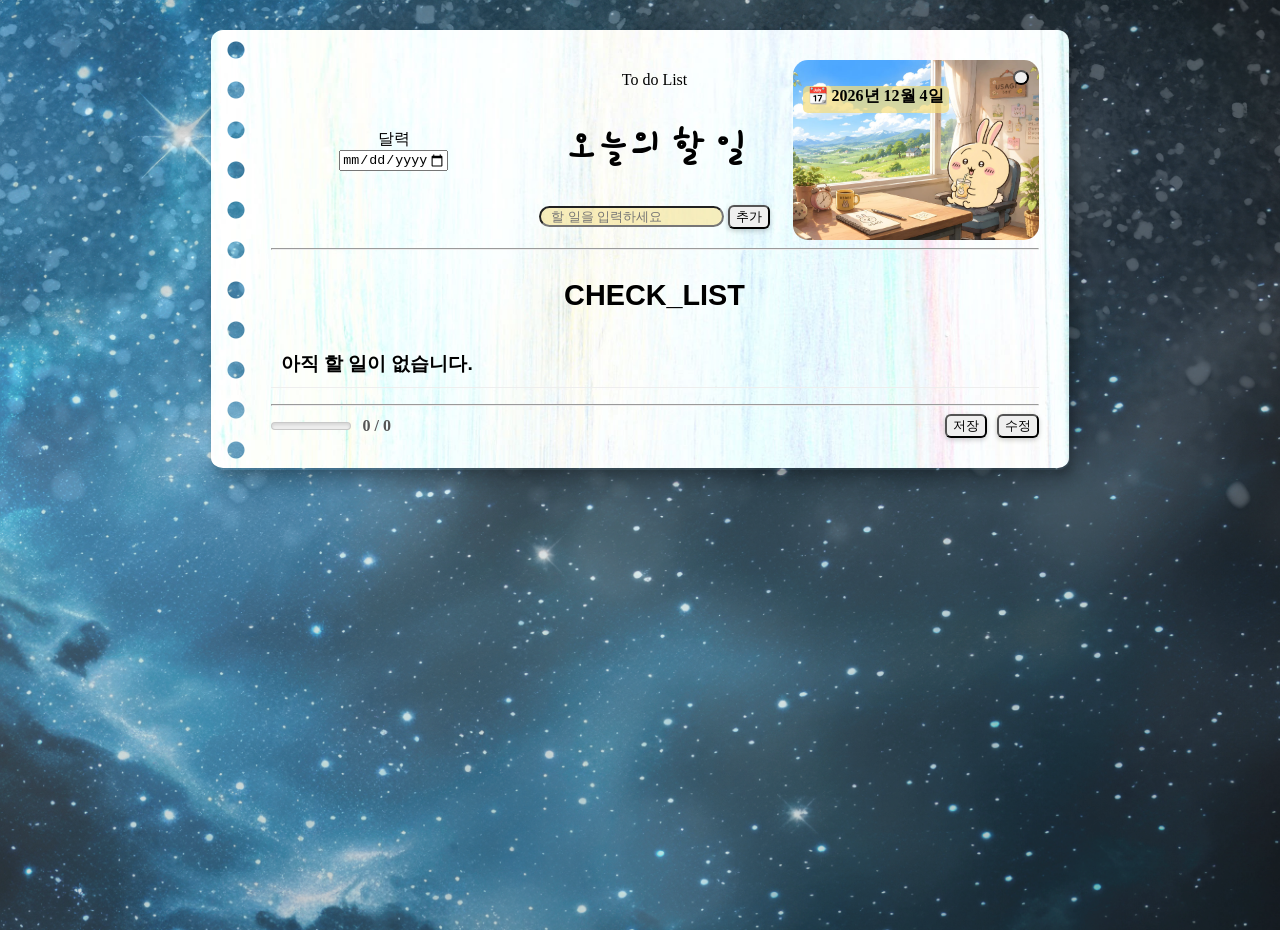
<file: toDoList/src/main/webapp/to_do_project/index.html>
<!DOCTYPE html>
<html>
<head>
<meta charset="UTF-8">
<title>Insert title here</title>
<link rel="preconnect" href="https://fonts.googleapis.com">
<link rel="preconnect" href="https://fonts.gstatic.com" crossorigin>
<link href="https://fonts.googleapis.com/css2?family=Hi+Melody&display=swap" rel="stylesheet">
<link rel="stylesheet" href="./css/style.css">

</head>
<body>
<div class="main-box">
	<header class="top_header">
		<article class="header_left">
			<label for="cal_date">달력</label><br>
			<input id="cal_date" type="date" min="2020-01-01" max="2030-12-31">
		</article>
		<section class="header_middle">
			<main>To do List</main>
			<h1>오늘의 할 일</h1>
			<p></p>
			<input id="insertList" type="text" placeholder="할 일을 입력하세요"/> <button id="btn_add">추가</button>
		</section>
		<article class="header_right">
			<button id="btn_change"></button>
			<p id="today_date"></p>
		</article>
	</header>
	<hr>
	<h3 id="h3_style" style="font-size: 1.8em;">CHECK_LIST</h3>
	<ul id="myList">
		<li id="no_list">아직 할 일이 없습니다.</li>
	</ul>
	<hr>
	<footer>
		<article class="bottom_meter">
			<meter id="todo_meter" min="0" max="1" value="0">목표달성률</meter>
			<span id="meter_text">0 / 0</span>
		</article>
		<article class="bottom_btn">
			<button id="btn_alldel" class="btn_alldel hide">전체 삭제</button>
			<button id="btn_save">저장</button>
			<button id="btn_edit">수정</button>
		</article>
	</footer>
</div>
</body>
<script src="./js/script.js"/></script>
</html>
</file>
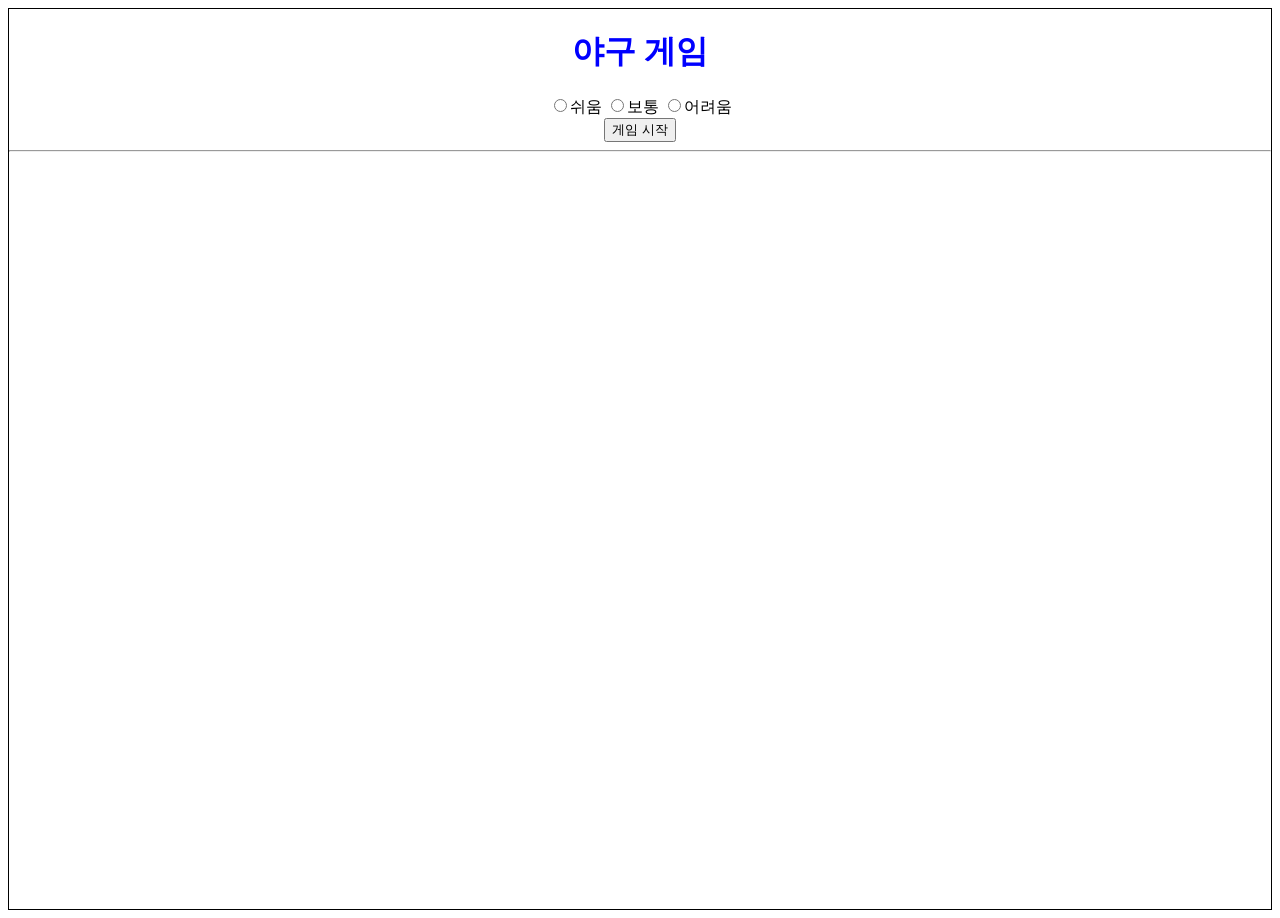
<file: toDoList/src/baseballGame/GamePage.html>
<!DOCTYPE html>
<html>
<head>
<meta charset="UTF-8">
<title>야구게임 만들어보자아아</title>
<link rel="stylesheet" href="./styleB.css">
</head>
<body>
	<h1>야구 게임</h1>
	<header id="headerDeafault">
		<input type="radio" name="level_chose" value="30">쉬움
		<input type="radio" name="level_chose" value="20">보통
		<input type="radio" name="level_chose" value="10">어려움
		<br>
		<button id="headerChange">게임 시작</button>
	</header>
	
<hr>


</body>
<script src="./baseballBack.js"></script>
</html>
</file>
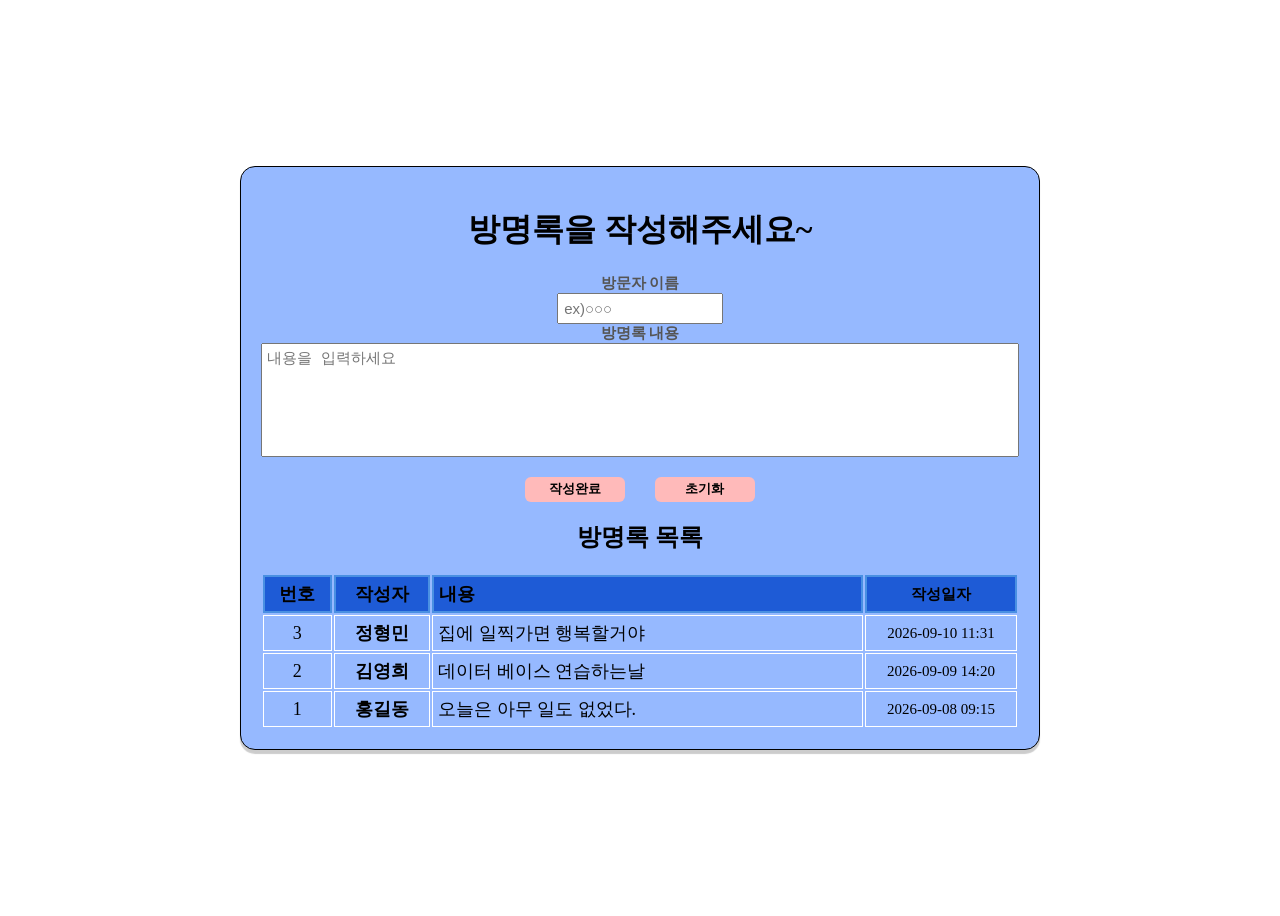
<file: toDoList/src/guestBook/index1.html>
<!DOCTYPE html>
<html>
<head>
<meta charset="UTF-8">
<link rel="stylesheet" href="./bookStyle.css">
<title>방명록 남기는 사이트</title>
</head>
<body>
<div class="main_text">
	<h1>방명록을 작성해주세요~</h1>
	<form class="write_text">
		<div class="input_group">
			<label for="guestName">방문자 이름</label>
			<input id="guestName" type="text" placeholder="ex)○○○" name="writer">
			<label for="guestContent">방명록 내용</label>
			<textarea id="guestContent" rows="6" placeholder="내용을 입력하세요"  name="content"></textarea>
		</div>
		<div class="btn_group">
			<button type="submit" class="btn_submit">작성완료</button>
			<button type="reset" class="btn_reset">초기화</button>
		</div>
	</form>
<h2>방명록 목록</h2>
	<table class="guestbook_table">
		<thead>
			<tr>
				<th>번호</th>
				<th>작성자</th>
				<th>내용</th>
				<th>작성일자</th>
			</tr>
		</thead>
		<tbody class="guestbook_tbody">
			<tr>
				<td>3</td>
				<td>정형민</td>
				<td>집에 일찍가면 행복할거야</td>
				<td>2026-09-10 11:31</td>
     	   </tr>
			<tr>
				<td>2</td>
				<td>김영희</td>
				<td>데이터 베이스 연습하는날</td>
				<td>2026-09-09 14:20</td>
			</tr>
			<tr>
				<td>1</td>
				<td>홍길동</td>
				<td>오늘은 아무 일도 없었다.</td>
				<td>2026-09-08 09:15</td>
			</tr>
		</tbody>
	</table>
</div>
</body>
<script src="./write.js"></script>
</html>
</file>
<file: toDoList/src/main/webapp/to_do_project/css/style.css>
@charset "UTF-8";

body {
  background-image: 
    url('../images/nukki.png'),
    url('../images/backspace.jpg');

  background-position: 
    center center,
    top center;

  background-repeat: 
    no-repeat,
    no-repeat;
    
  background-size: 
    cover,
	cover;
	
  margin: 0;
  min-height: 100vh; 
}
.top_header {
	display: flex;
	justify-content: space-between;
	align-items: center;
	gap: 15px;
}
.header_left,.header_middle,.header_right {
	flex: 1;
}
.header_left {
	
}
.header_middle {
	text-align: center;
}
.header_right {
	
}
.main-box {
	position: relative;
	z-index: 1;
	width: 60%;

	padding: 30px 30px 30px 60px; 

	background: transparent; 

	border-radius: 12px;
	text-align: center;
	box-shadow: 0 8px 24px rgba(0, 0, 0, 0.15);
	margin: 30px auto;
	
	box-shadow: 
    8px 12px 20px rgba(0, 0, 0, 0.25),
    2px 4px 6px rgba(0, 0, 0, 0.12);

	border-right: 1px solid rgba(0, 0, 0, 0.1);
	border-bottom: 2px solid rgba(0, 0, 0, 0.15);
  
	overflow: hidden;
}
h1{
	font-family: "Hi Melody", sans-serif;
	font-size: 2.5em;
}
#h3_style{
	font-family: "휴먼편지체", Segoe Print, sans-serif;
}
#insertList{
	height: 15px;
	border-radius: 15px;
	outline: none;
	padding-left: 10px;
	background-color: rgba(245, 221, 125, 0.5);
}
.header_right{
	width: 280px;
	height: 180px;
	border-radius: 15px;
	background-image: url('../images/usagi3.jpg');
	background-size: cover;
	background-position: center;
	position: relative;
}
#today_date{
	position: absolute;
	top: 10px;
	left: 10px;
	display: inline-block;
	height: 27px;
	padding: 0 5px;
	font-weight: bold;
	border-radius: 5px;
	background-color: rgba(245, 221, 125, 0.7);
}
#btn_change{
	position: absolute;
	top: 10px;
	right: 10px;
	width: 15px;
	height: 15px;
	border-radius: 50%;
	cursor: pointer;
}
.main-box::before {
	content: '';
	position: absolute;
	top: 0;
	left: 0;
	right: 0;
	bottom: 0;
	z-index: -1; 

	background-image: url('../images/liimage.jpg');
	background-size: cover;
	background-repeat: no-repeat;
	background-position: center;

  -webkit-mask-image: radial-gradient(circle at 25px center, transparent 0px, transparent 8px, black 9px);
  mask-image: radial-gradient(circle at 25px center, transparent 0px, transparent 8px, black 9px);


  -webkit-mask-size: 100% 40px;
  mask-size: 100% 40px;

  -webkit-mask-repeat: repeat-y;
  mask-repeat: repeat-y;
}
ul { padding-left: 0;}

ul > li{
	font-family: "휴먼편지체", Segoe Print, sans-serif;
	font-weight: bold;
	font-size: 1.2em;
	display: flex;
	align-items: center;
	padding: 10px;
	border-bottom: 1px solid #eee;
}

ul > li > span.list_text {
	flex: 1;
	text-align: center;
}
ul > li > span.list_text.chkCom{
	text-decoration: line-through;
	text-decoration-thickness: 2px;
	color: #a496b3;
}
footer {
	display: flex;
	justify-content: space-between;
	align-items: center;
}
#meter_text{
	margin-left: 8px; 
	font-weight: bold; 
	color: #555;
}
meter::-webkit-meter-bar {
  background: #eee;
  border-radius: 4px;
  box-shadow: inset 0 2px 3px rgba(0,0,0,0.1);
}
.btn_del {
	margin-left: auto;
	position: relative;
	width: 15px;
	height: 15px;
	background: transparent;
	border: none;
	cursor: pointer;
}
.hide {
  display: none;
}

.btn_del::before,
.btn_del::after {
  content: '';
  position: absolute;
  top: 50%;
  left: 50%;
  width: 20px;
  height: 2px;
  background-color: #bf1d1d;
}

.btn_del::before {
  transform: translate(-50%, -50%) rotate(45deg);
}

.btn_del::after {
  transform: translate(-50%, -50%) rotate(-45deg);
}
.bottom_btn {
	display: flex;
	justify-content: flex-end;
	gap : 10px;
}
#btn_save, #btn_edit, #btn_add, #btn_alldel {
	border-radius: 6px;
	cursor: pointer;
	box-shadow: 0 2px 5px rgba(0,0,0,0.2);
}
</file>
<file: toDoList/src/baseballGame/styleB.css>
@charset "UTF-8";

body{
	text-align: center;
	min-height: 100vh;
	border: solid 1px black;
}
h1{
	color: blue;
}
</file>
<file: toDoList/src/guestBook/bookStyle.css>
@charset "UTF-8";
body{
	display: flex;
	justify-content: center;
	align-items: center;
	min-height: 100vh;
}
.main_text{
	background-color: #96B9FFFF;
	border: solid 1px black;
	border-radius: 15px;
	box-shadow: 0 4px 1px rgba(0,0,0,0.2);
	padding: 20px;
	width: 60%;
}
h1{
	text-align: center;
}
h2{
	text-align: center;
}
.input_group{
	display: flex;
	flex-direction: column;
	text-align: center;
}
label{
	font-weight: bold;
	font-size: 15px;
	color: #555;
}
#guestName{
	margin: 0 auto;
	width: 20%;
}
#guestName, #guestContent{
	padding: 5px;
	font-size: 15px;
	resize: none;
}
#guestName:focus, #guestContent:focus{
	outline: none;
	border: solid 2px #420582FF;
}
.btn_group{
	display: flex;
	gap: 10px;
	margin-top: 20px;
	justify-content: center;
}
.write_text{
	box-sizing: 10px 90%;
}

button{
	height: 25px;
	width: 100px;
	margin: 0 10px;
	cursor: pointer;
	border: none;
	border-radius: 6px;
	font-weight: bold;
	background-color: #FFBABAFF;
	transition: background-color 0.8s;
}
button:hover{
	background-color: #FA5252FF
}
.guestbook_table{
	width: 100%;
	font-size: 18px;
	table-layout: fixed;
}
.guestbook_table th,.guestbook_table td{
	padding: 5px;
	text-align: center;
	border: 1px solid #ffffff;
	white-space: nowrap;
	overflow: hidden;
	text-overflow: ellipsis;
}
.guestbook_table th{
	background-color: #1E5BD6FF;
	border: 2px solid #4A90E2;
	font-weight: bold;
}
.guestbook_table th:nth-child(1), .guestbook_table td:nth-child(1) { width: 8%;}
.guestbook_table th:nth-child(2), .guestbook_table td:nth-child(2) { width: 12%; font-weight: bold;}
.guestbook_table th:nth-child(3), .guestbook_table td:nth-child(3) { width: 60%; text-align: left;}
.guestbook_table th:nth-child(4), .guestbook_table td:nth-child(4) { width: 20%; font-size: 15px;}

.guestbook_table tbody tr:hover{
	font-size: 1.1em;
	font-weight: bold;
}
.guestbook_table tbody tr:hover td:nth-child(3){
	white-space: normal;
	overflow: visible;
	text-overflow: clip;
}
</file>
